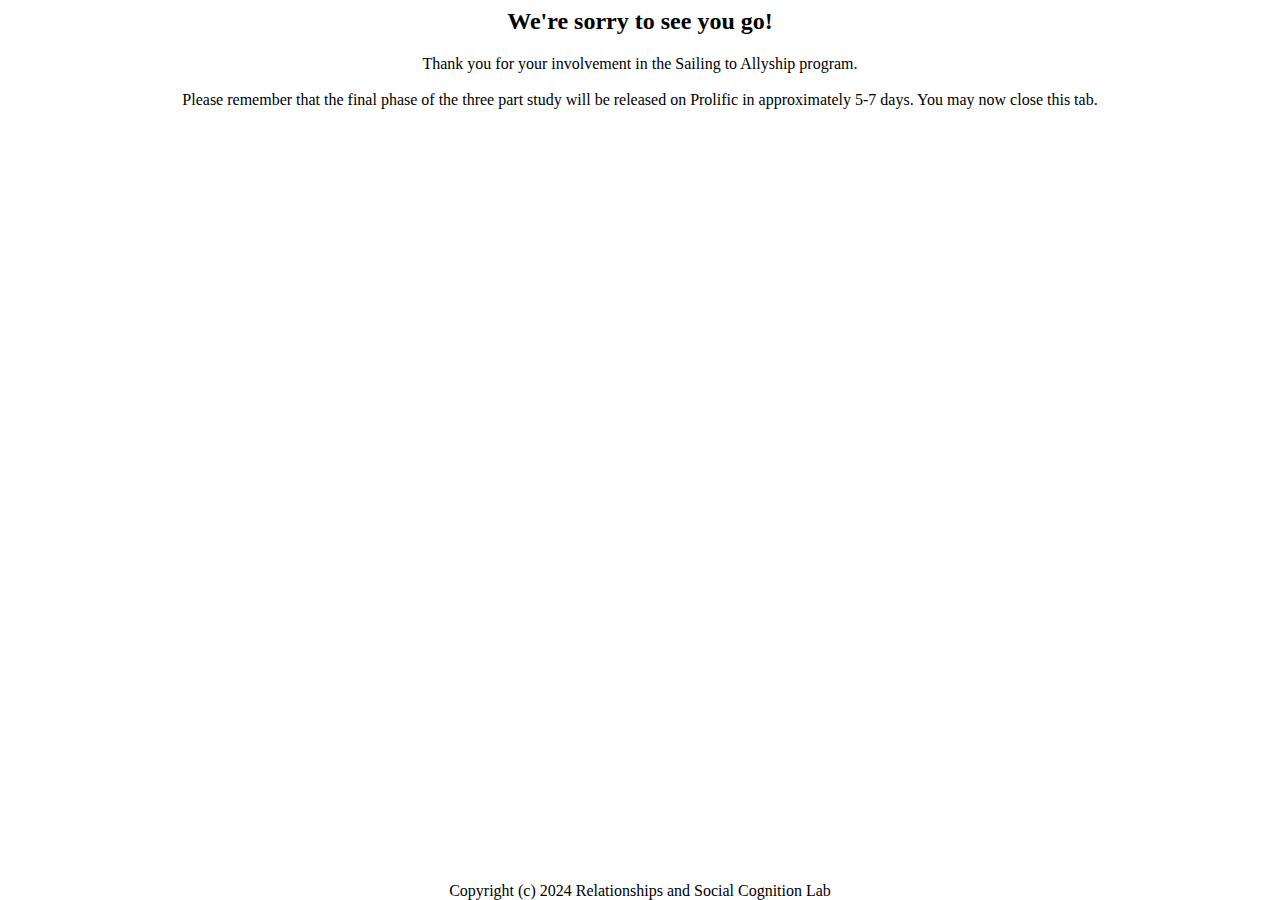
<file: StAGo.html>
<style>
h2{text-align: center;}
p{text-align: center;}
footer{text-align: center; position: absolute; bottom: 0; left: 0; right: 0; font-size: 16px;}
</style>
<html>
<h2 style ="font-family:verdana">
We're sorry to see you go!</h2>
<p style ="font-family:verdana">
Thank you for your involvement in the Sailing to Allyship program. 
<br>
<br>
Please remember that the final phase of the three part study will be released on Prolific in approximately 5-7 days. You may now close this tab.
<br>
<br>
<br>
</p>

<footer>
  Copyright (c) 2024 Relationships and Social Cognition Lab
</footer>
</html>
</file>
